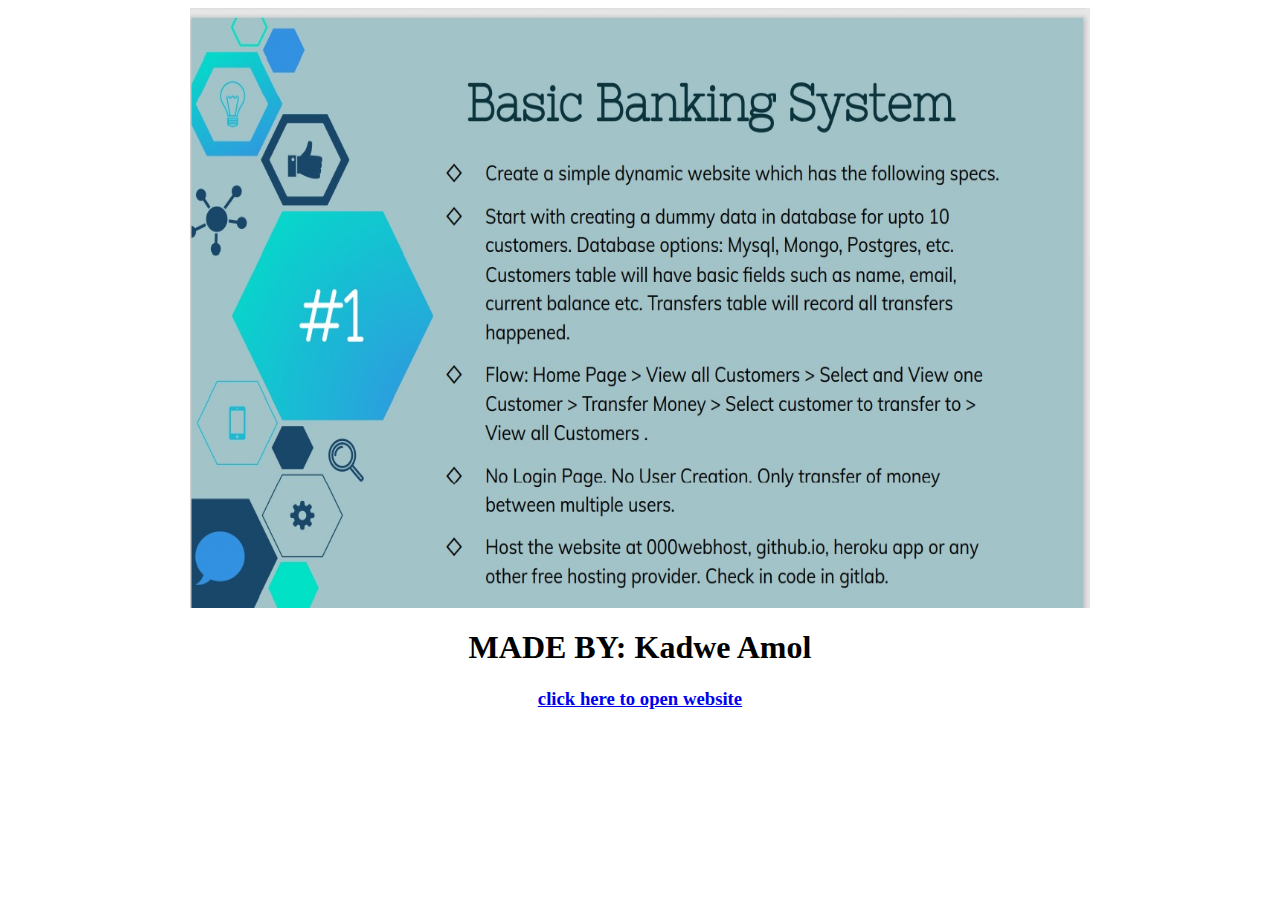
<file: task page.html>
<html>
    <head><title>TASKPAGE</title></head>
    <BODY>
        <center>
        <img src="images/task.jpg " HEIGHT="600" WIDTH="900"><br>
         <H1>MADE BY:  Kadwe Amol</H1>
         <H3><A HREF="index.html">click here to open website</A></H3>
        </center>
    </BODY>
</html>
</file>
